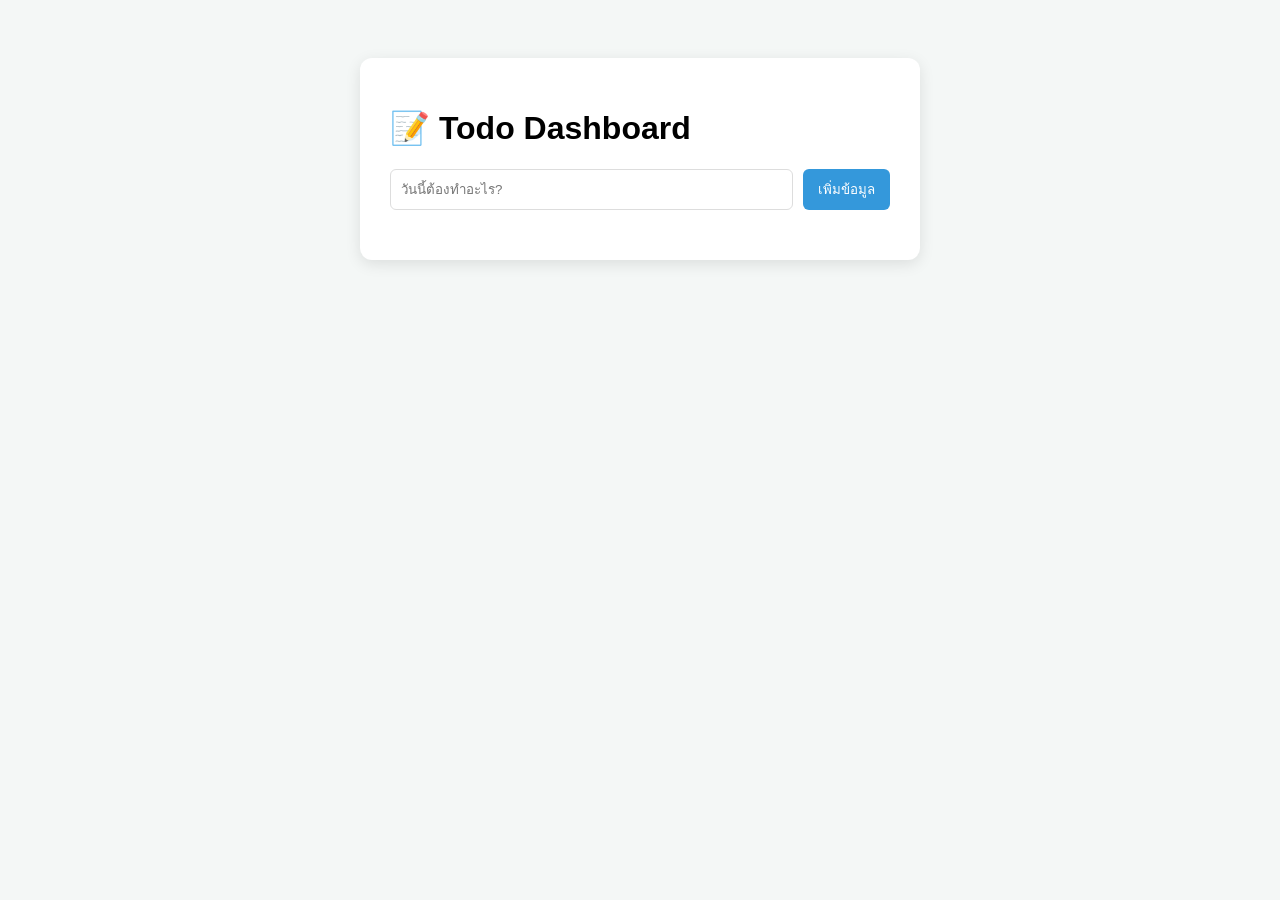
<file: index2.html>
<!DOCTYPE html>
<html lang="th">
<head>
    <meta charset="UTF-8">
    <title>Todo API Workshop</title>
    <style>
        /* CSS ตกแต่งเบื้องต้น (พับเก็บไว้ได้เลยไม่ต้องแก้) */
        body { font-family: sans-serif; background: #f4f7f6; display: flex; justify-content: center; padding: 50px; }
        .container { background: white; padding: 30px; border-radius: 12px; box-shadow: 0 4px 15px rgba(0,0,0,0.1); width: 100%; max-width: 500px; }
        .input-group { display: flex; gap: 10px; margin-bottom: 20px; }
        input[type="text"] { flex: 1; padding: 10px; border: 1px solid #ddd; border-radius: 6px; }
        button { padding: 10px 15px; border: none; border-radius: 6px; cursor: pointer; color: white; background: #3498db; }
        .todo-item { display: flex; justify-content: space-between; padding: 10px; background: #f9f9f9; margin-bottom: 8px; border-left: 5px solid #ccc; }
        .todo-item.completed { border-left-color: #2ecc71; opacity: 0.6; text-decoration: line-through; }
        .btn-edit { background: #f1c40f; color: #333; }
        .btn-delete { background: #e74c3c; }
    </style>
</head>
<body>
    <div class="container">
        <h1>📝 Todo Dashboard</h1>
        <div class="input-group">
            <input type="text" id="todo-input" placeholder="วันนี้ต้องทำอะไร?">
            <button id="add-btn">เพิ่มข้อมูล</button>
        </div>
        <ul id="todo-list">
            </ul>
    </div>

    <script>
        const API_URL = "http://localhost:3000/todos";

        // =======================================================
        // โซนที่ 1: WORKSHOP (เราจะเขียนโค้ดกันแค่ตรงนี้!)
        // =======================================================

        // 1. GET: ดึงข้อมูลทั้งหมด
        async function fetchTodos() {
           try {
            const response = await fetch(API_URL);
            if (!response.ok) {
              throw new Error(`โหลดไม่ขึ้น ${response.status}`)
            }

            const data = await response.json()

            renderUI(data)
           }
           catch(err){
            console.error(err.message);
           }
        }

        // 2. POST: สร้างข้อมูลใหม่
        async function createTodo(textInput) {
            try {
              const response = await fetch(API_URL , {
                method : "POST",
                headers : {
                  "Content-Type" : "application/json"
                },
                body : JSON.stringify({text : textInput})
              });
              if (!response.ok) throw new Error("สร้าง Todo ไม่สำเร็จ");
              fetchTodos();
           
            }
            catch(err){

            }
        }

        // 3. PATCH: อัปเดตสถานะ (สลับ Completed)
        async function updateTodo(id, currentStatus) {
            // เดี๋ยวเรามาเขียนตรงนี้กัน
            try {
              const updateData = {completed : !currentStatus}

              const response = await await fetch(`${API_URL}/${id}` , {
                method : "PATCH",
                headers : {
                  "Content-Type" : "application/json"
                },
                body : JSON.stringify(updateData)
              });
              if (!response.ok) throw new Error("อัปเดตไม่สำเร็จ");

              fetchTodos();
              
            } catch (error) {
              console.error("🔥 PATCH พัง:", error.message);
            }
        }

        // 4. DELETE: ลบข้อมูล
        async function deleteTodo(id) {
           try {
        const response = await fetch(`${API_URL}/${id}`, {
            method: "DELETE" 
        });

        if (!response.ok) throw new Error("หาข้อมูลที่จะลบไม่เจอ");

        fetchTodos(); // ลบเสร็จ โหลดข้อมูลมาวาดใหม่

    } catch (error) {
        console.error("🔥 DELETE พัง:", error.message);
    }
        }

        // =======================================================
        // โซนที่ 2: DOM MANIPULATION (พี่เตรียมไว้ให้แล้ว)
        // =======================================================
        function renderUI(todos) {
            const list = document.getElementById('todo-list');
            list.innerHTML = ""; // เคลียร์ข้อมูล ไม่ให้ ข้อมูลในลิสต์ ถูกส่งซ้ำ
            if (todos.length === 0) return list.innerHTML = "<p>ไม่มีข้อมูล</p>";

            todos.forEach(todo => {
                const li = document.createElement('li');
                li.className = `todo-item ${todo.completed ? 'completed' : ''}`;
                
                const span = document.createElement('span');
                span.textContent = todo.text;

                const actions = document.createElement('div');
                
                const editBtn = document.createElement('button');
                editBtn.className = 'btn-edit';
                editBtn.textContent = todo.completed ? 'ยกเลิก' : 'เสร็จแล้ว';
                editBtn.onclick = () => updateTodo(todo.id, todo.completed); // ผูกปุ่มเข้ากับฟังก์ชัน PATCH

                const deleteBtn = document.createElement('button');
                deleteBtn.className = 'btn-delete';
                deleteBtn.textContent = 'ลบ';
                deleteBtn.onclick = () => deleteTodo(todo.id); // ผูกปุ่มเข้ากับฟังก์ชัน DELETE

                actions.appendChild(editBtn);
                actions.appendChild(deleteBtn);
                li.append(span, actions);
                list.appendChild(li);
            });
        }

        // ผูกปุ่ม "เพิ่มข้อมูล" เข้ากับฟังก์ชัน POST
        document.getElementById('add-btn').onclick = () => {
            const input = document.getElementById('todo-input');
            if (!input.value) return alert("พิมพ์ก่อนสิ!");
            createTodo(input.value);
            input.value = ""; 
        };

        // สั่งให้ดึงข้อมูลทันทีที่เปิดเว็บ
        fetchTodos(); 
    </script>
</body>
</html>
</file>
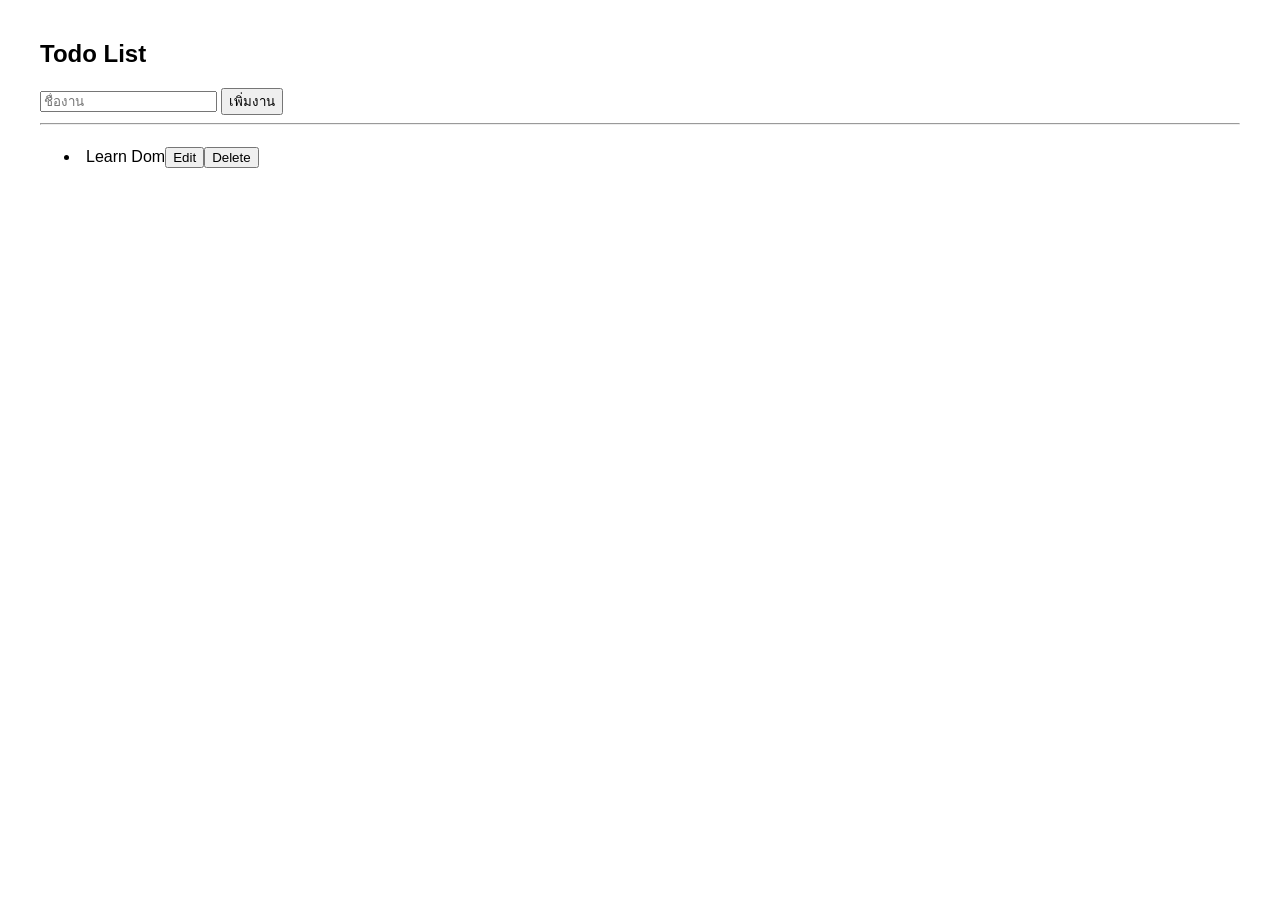
<file: project.html>
<!DOCTYPE html>
<html lang="en">
<head>
<meta charset="UTF-8">
<title>Todo App</title>
<style>
  body { font-family: Arial; margin: 40px; }
  .todo-item { padding: 6px; cursor: pointer; }
  .completed { text-decoration: line-through; color: gray; }
</style>
</head>
<body>

  <h2>Todo List</h2>
  <input id="text-input" placeholder="ชื่องาน">
  <button id="add-btn">เพิ่มงาน</button>
  <hr>
  <ul id="todo-list">
    
  </ul>

  <script>
    const input = document.getElementById('text-input')
    const addBtn = document.getElementById('add-btn')
    const list = document.querySelector('#todo-list') // Block Largest

    let todos = [
        {id: 1 , text: 'Learn Dom', completed: false},
    ]

    render()
    function render() {
        list.innerHTML = ''
        todos.forEach((todo) => {
            const li = document.createElement('li')
            li.className = 'todo-item'
            li.dataset.id = todo.id
            const span = document.createElement('span')
            span.textContent = todo.text
            li.appendChild(span)
            if (todo.completed) {
                li.classList.add('completed')
            }
            const editBtn = document.createElement('button')
            editBtn.textContent = "Edit"
            editBtn.className = 'edit-btn'
            li.appendChild(editBtn)

            const deleteBtn = document.createElement('button')
            deleteBtn.textContent = "Delete"
            deleteBtn.className = 'delete-btn'
            li.appendChild(deleteBtn)

            list.appendChild(li)

        })
    }

    list.addEventListener('click', (e) => {
        const li = e.target.closest('li')
        const id = Number(li.dataset.id)

        const todo = todos.find(t => t.id === id)

        if (e.target.tagName === 'LI' || e.target.tagName === 'SPAN') {
            todo.completed = !todo.completed
            render()
        }

        if (e.target.classList.contains("delete-btn")) {
            const id = Number(e.target.parentElement.dataset.id)
            todos = todos.filter(todo => todo.id !== id)
            render()
            return
        }

        if (e.target.classList.contains("edit-btn")) {
            const id = Number(e.target.parentElement.dataset.id)
            const todo = todos.find(i => i.id === id)
            const newText = prompt("Edit todo", todo.text)
            if (newText !== null && newText.trim() !== " ") {
                todo.text = newText
                render()
            }
            
        }
    })



    addBtn.addEventListener('click', () => {
        const text = input.value
        if (text === '') {
            alert('ไม่กรอกจ่าย 20')
            return
        }
        
        const newTodo = {
            id: Date.now(),
            text: text,
            completed: false,
        }
        
        todos.push(newTodo)
        input.value = '' // clear text after click
        render()
    })

  </script>
</body>
</html>
</file>
